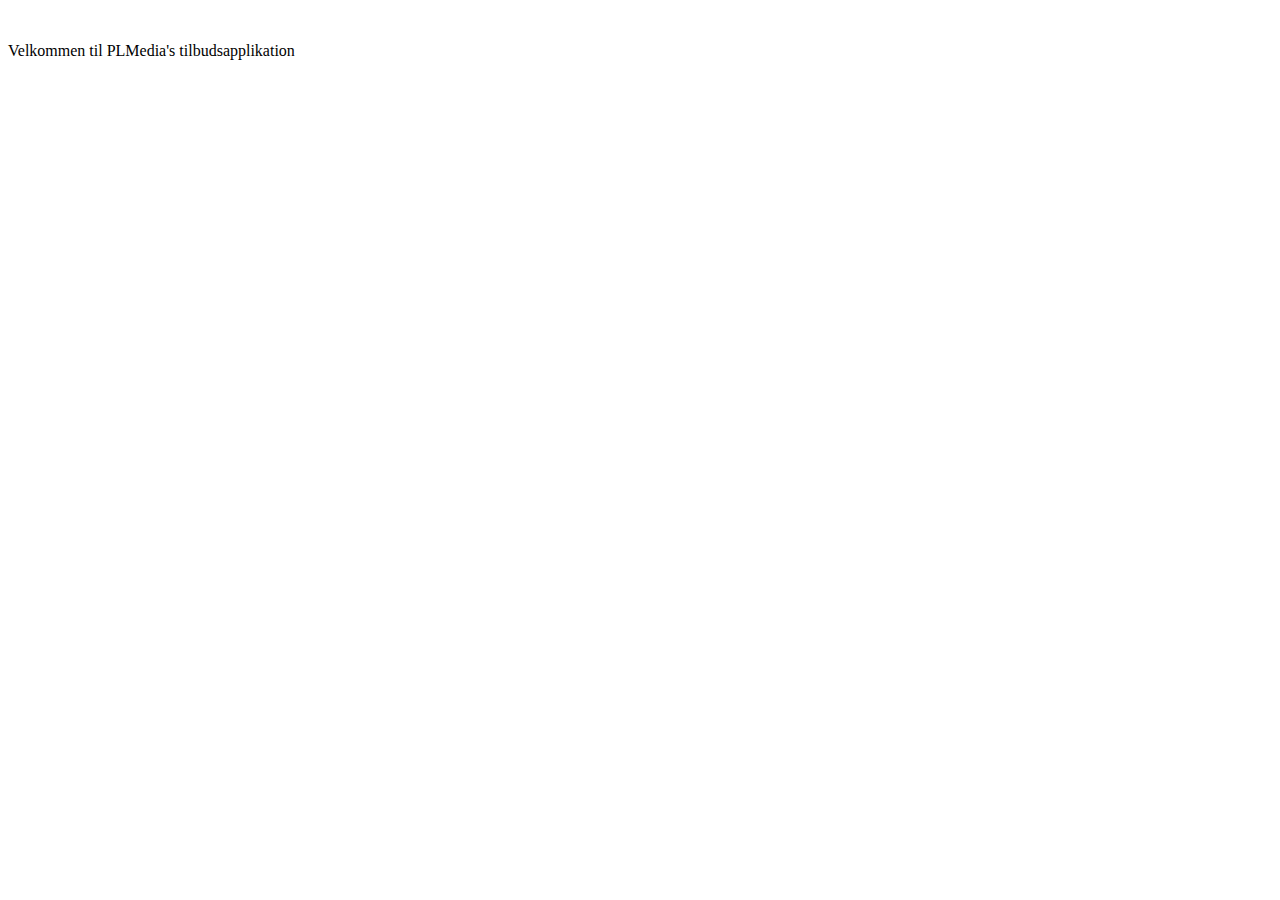
<file: src/main/resources/templates/index.html>
<!DOCTYPE html>
<html lang="en" xmlns:th="http://www.thymeleaf.org">
<head>
    <title>PLMedia</title>
    <div th:replace="fragments/header :: header-css"/>
</head>
<body class="container-fluid">
<div th:replace="fragments/header :: header"/>
<div class="row justify-content-md-center">
    <img th:src="@{/images/logo.PNG}"/>
</div>
<div class="row justify-content-md-center">
    <p>Velkommen til PLMedia's tilbudsapplikation</p>
</div>
<div class="row">
    <div class="col-md-10 offset-md-1">
    </div>
</div>
</body>
</html>
</file>
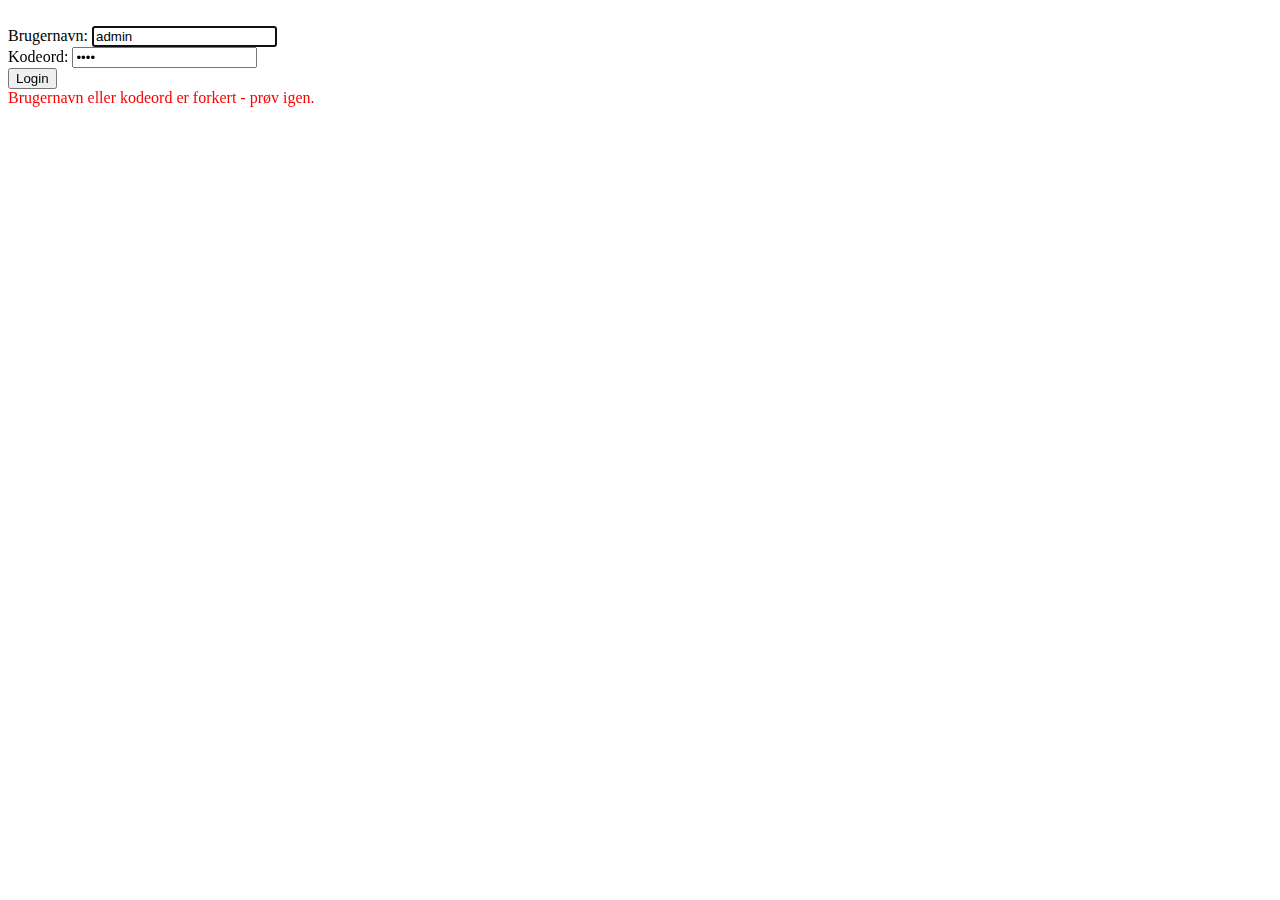
<file: src/main/resources/templates/login.html>
<!DOCTYPE html>
<html lang="en" xmlns:th="http://www.thymeleaf.org">
<head>
    <title>Login side</title>
    <div th:replace="fragments/header :: header-css"/>
</head>
<body class="container-fluid">
<div class="row justify-content-center">
    <img th:src="@{/images/logo.PNG}"/>
</div>
<div class="row justify-content-center">

    <form th:action="@{/login}" th:method="post">
        <div class="form-group col-xs-3">
            <label for="username">Brugernavn: <input type="text" class="form-control" id="username" name="username" value="admin" autofocus="autofocus">
        </div>
        <div class="form-group col-xs-3">
            <label for="pwd">Kodeord:</label> <input type="password" class="form-control" id="pwd" name="password" value="1234">
        </div>
        <button type="submit" class="btn btn-success">Login</button>
    </form>
</div>
<div class="row justify-content-center mt-2" th:if="${param.error}">
    <div style="color:red">Brugernavn eller kodeord er forkert - prøv igen.</div>
</div>
</body>
</html>
</file>
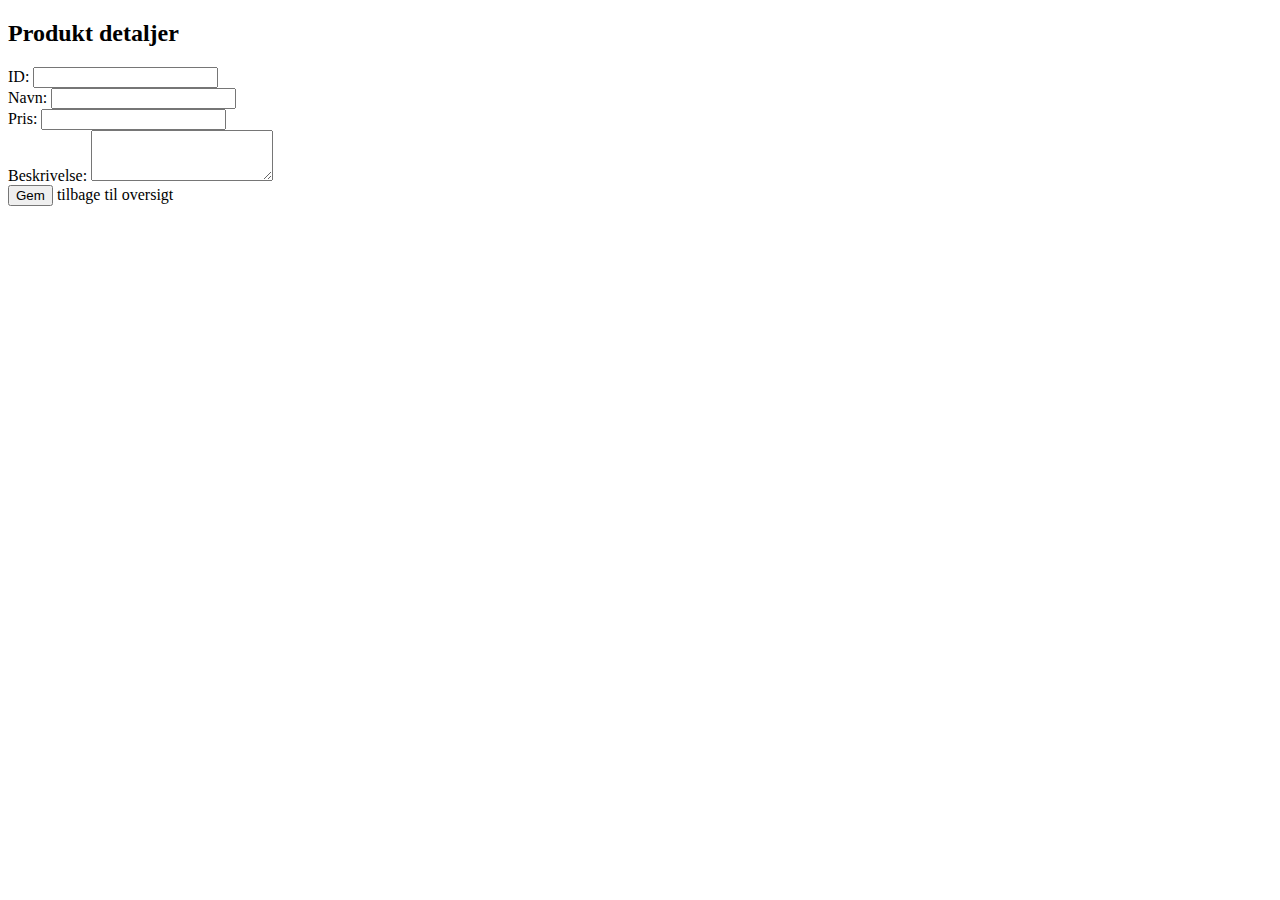
<file: src/main/resources/templates/productdetails.html>
<!DOCTYPE html>
<html lang="en" xmlns:th="http://www.thymeleaf.org">
<head>
    <title>PLMedia</title>
    <div th:replace="fragments/header :: header-css"/>
</head>
<body class="container-fluid">
<div th:replace="fragments/header :: header"/>
<div class="row">
    <div class="col-md-10 offset-md-1">
        <h2>Produkt detaljer</h2>
        <form th:action="@{/updateproduct}" method="post" th:object="${product}" class="col-sm-4">

            <div class="form-group">
                <label for="id">ID:</label>
                <input type="text" class="form-control" id="id" th:field="*{id}"/>
            </div>

            <div class="form-group">
                <label for="name">Navn:</label>
                <input type="text" class="form-control" id="name" th:field="*{name}"/>
            </div>

            <div class="form-group">
                <label for="price">Pris:</label>
                <input type="text" class="form-control" id="price" th:field="*{price}"/>
            </div>

            <div class="form-group">
                <label for="description">Beskrivelse:</label>
                <textarea class="form-control" id="description" rows="3"  th:field="*{description}"></textarea>
            </div>

            <div class="btn-group" role="group">
                <input class="btn btn-info" role="button" type="submit" value="Gem" />
                <a th:if="*{id == 0}" th:href="@{/updateproduct}" class="btn btn-primary">tilbage til oversigt</a>
            </div>

        </form>
    </div>
</div>
</body>
</html>
</file>
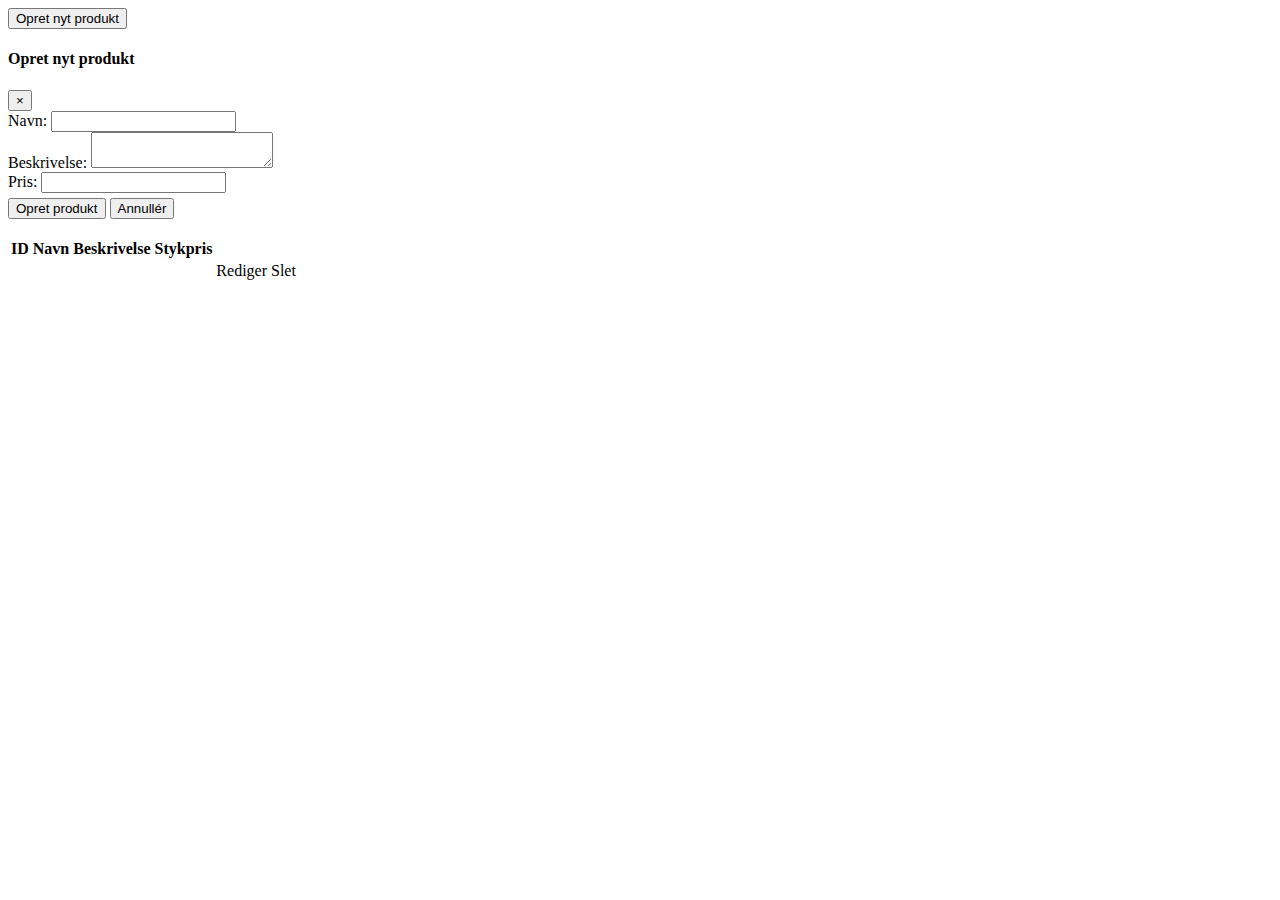
<file: src/main/resources/templates/products.html>
<!DOCTYPE html>
<html lang="en" xmlns:th="http://www.thymeleaf.org">
<head>
    <title>PLMedia</title>
    <div th:replace="fragments/header :: header-css"/>
</head>
<body class="container-fluid">
<div th:replace="fragments/header :: header"/>
<div class="row justify-content-center">
    <button type="button" class="btn btn-primary" data-toggle="modal" data-target="#myModal">
        Opret nyt produkt
    </button>
    <!-- The Modal -->
    <div class="modal fade" id="myModal">
        <div class="modal-dialog modal-dialog-centered">
            <div class="modal-content">

                <!-- Modal Header -->
                <div class="modal-header">
                    <h4 class="modal-title">Opret nyt produkt</h4>
                    <button type="button" class="close" data-dismiss="modal">&times;</button>
                </div>
                <div class="modal-body">
                    <form th:action="@{/createproduct}" method="post" th:object="${product}">
                        <div class="form-group">
                            <label for="name" class="col-form-label">Navn:</label>
                            <input type="text" class="form-control"  id="name" th:field="*{name}">
                        </div>
                        <div class="form-group">
                            <label for="description" class="col-form-label">Beskrivelse:</label>
                            <textarea class="form-control" id="description" th:field="*{description}"></textarea>
                        </div>
                        <div class="form-group">
                            <label for="price" class="col-form-label">Pris:</label>
                            <input type="text" class="form-control" id="price" th:field="*{price}">
                        </div>
                        <div class="btn-group" role="group" aria-label="Basic example" style="margin-top: 5px">
                            <button type="submit" class="btn btn-primary">Opret produkt</button>
                            <button type="button" class="btn btn-secondary" data-dismiss="modal">Annullér</button>
                        </div>
                    </form>
                </div>
            </div>
        </div>
    </div>
</div>
<br>
<div class="row">
    <div class="col-md-10 offset-md-1">

        <div class="table-responsive">
            <table class="table table-striped">
                <thead>
                <tr>
                    <th scope="col">ID</th>
                    <th scope="col">Navn</th>
                    <th scope="col">Beskrivelse</th>
                    <th scope="col">Stykpris</th>
                    <th scope="col"></th>
                    <th scope="col"></th>
                </tr>
                </thead>
                <tbody>
                <tr th:each="p: ${products}">
                    <td th:text="${p.id}"/>
                    <td th:text="${p.name}"/>
                    <td th:text="${p.description}"/>
                    <td th:text="${p.price}"/>
                    <td><a th:href="@{/productdetails(productId=${p.id})}">Rediger</a></td>
                    <td><a th:href="@{/deleteproduct(productId=${p.id})}">Slet</a></td>
                </tr>
                </tbody>
            </table>
        </div>

    </div>
</div>
</body>
</html>

<!-- productdetails(productId=${id}) -->
</file>
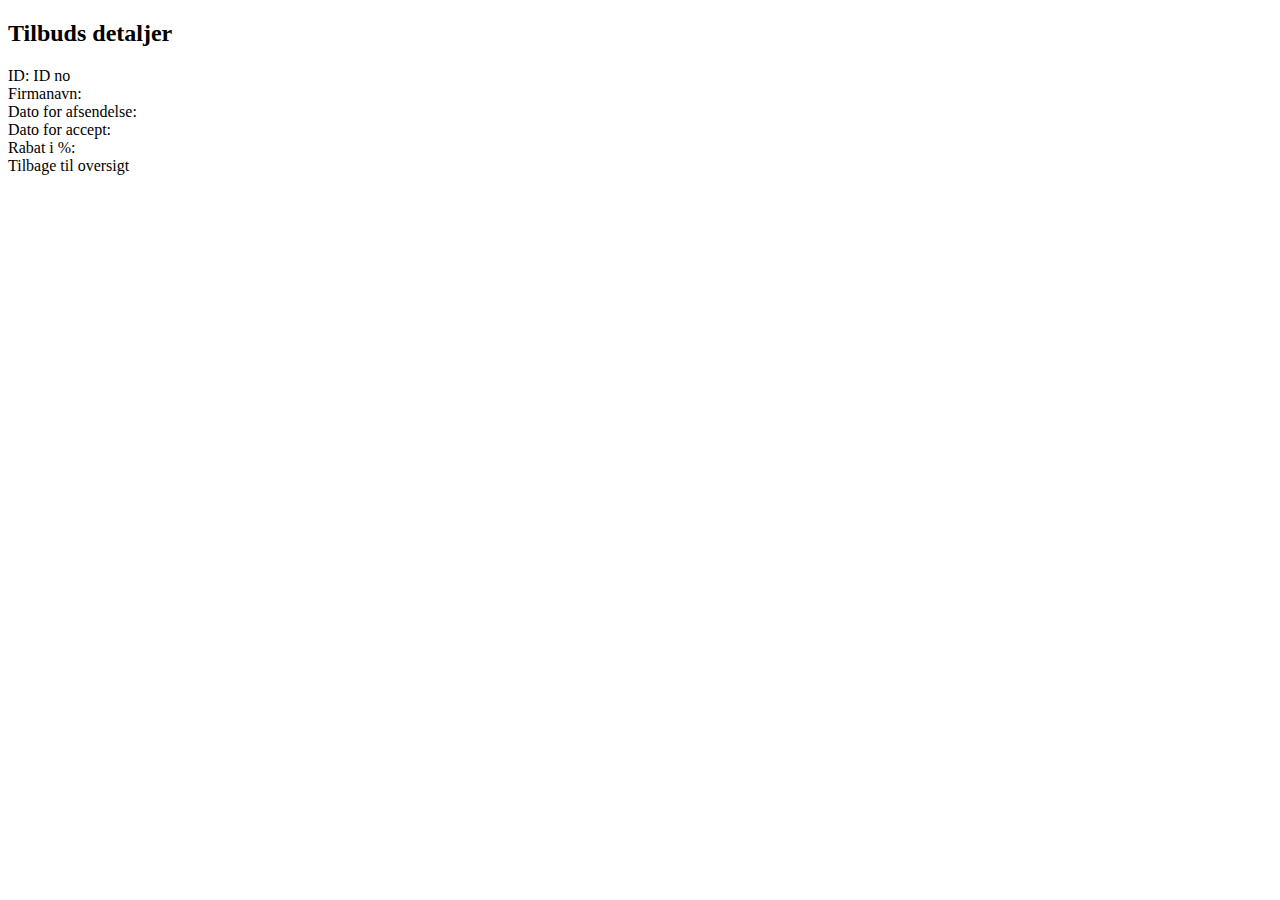
<file: src/main/resources/templates/proposaldetails.html>
<!DOCTYPE html>
<html lang="en" xmlns:th="http://www.thymeleaf.org">
<head>
    <title>PLMedia</title>
    <div th:replace="fragments/header :: header-css"/>
</head>
<body class="container-fluid">
<div th:replace="fragments/header :: header"/>
<div class="row">
    <div class="col-md-10 offset-md-1">
        <div class="col-sm-4">
        <h2>Tilbuds detaljer</h2>
            <div class="form-group">
                <label for="id">ID:</label>
                <span type="text" class="form-control" id="id" th:text="${p.id}">ID no</span>
            </div>

            <div class="form-group">
                <label for="customername">Firmanavn:</label>
                <span type="text" class="form-control" id="customername" th:text="${p.customer}"></span>
            </div>

            <div class="form-group">
                <label for="senddate">Dato for afsendelse:</label>
                <span type="text" class="form-control" id="senddate" th:text="${p.sendDate}"></span>
            </div>

            <div class="form-group">
                <label for="acceptdate">Dato for accept:</label>
                <span class="form-control" id="acceptdate" th:text="${p.acceptDate}"></span>
            </div>

            <div class="form-group">
                <label for="discount">Rabat i %:</label>
                <span class="form-control" id="discount" th:text="${p.discount}"/></span>
            </div>
        <a th:href="@{/sentproposals}" class="btn btn-primary">Tilbage til oversigt</a>
        </div>
    </div>
</div>

</body>
</html>
</file>
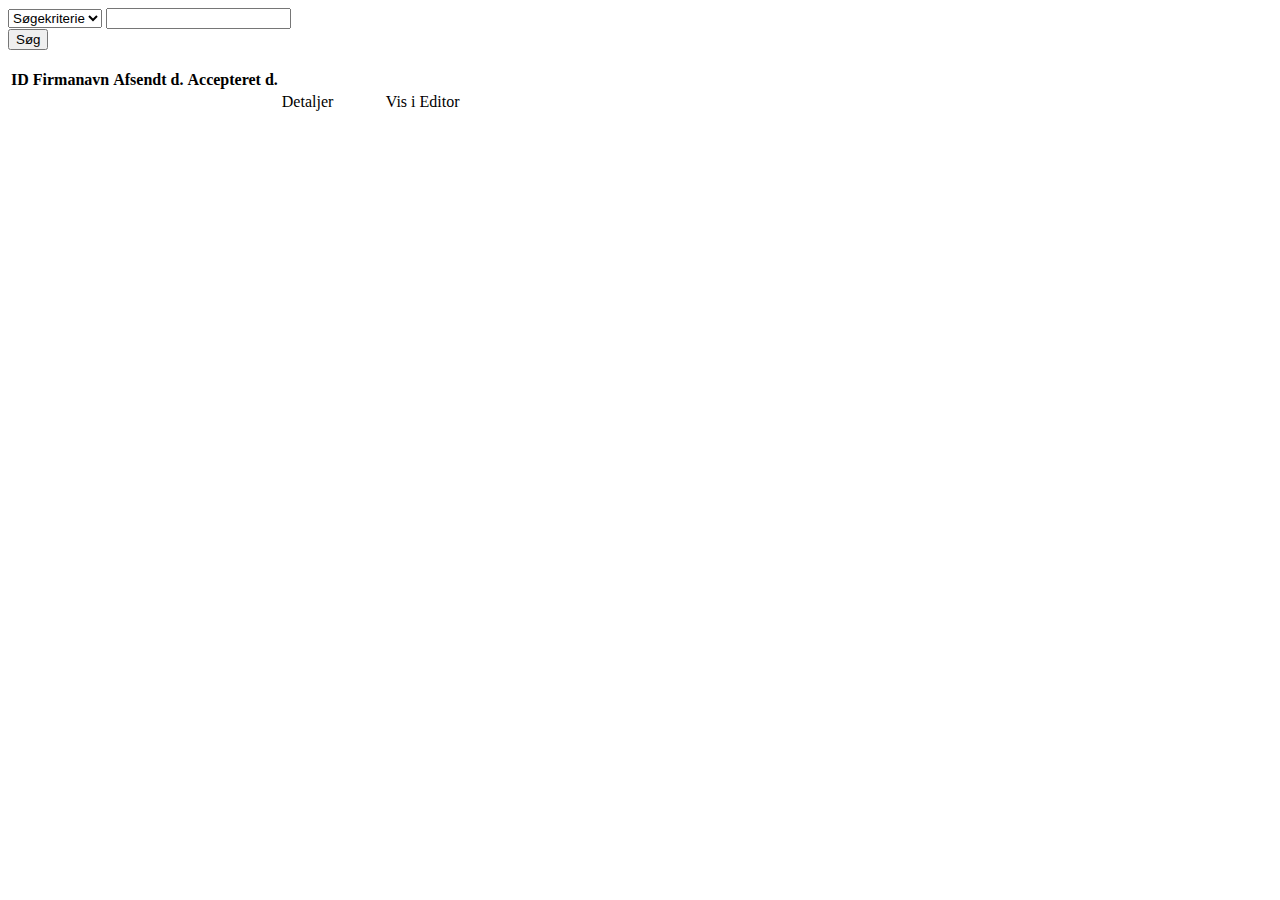
<file: src/main/resources/templates/sentproposals.html>
<!DOCTYPE html>
<html lang="en" xmlns:th="http://www.thymeleaf.org">
<head>
    <title>PLMedia</title>
    <div th:replace="fragments/header :: header-css"/>
</head>
<body class="container-fluid">
<div th:replace="fragments/header :: header"/>
<div class="form-row col-md-12 justify-content-center">
    <form th:action="@{/sentproposals}" class="form-inline" method="post">
        <div class="form-group">
            <select id="searchtype" name="searchtype" class="form-control">
                <option selected th:name="search" th:value="search">Søgekriterie</option>
                <option th:name="cvr" th:value="cvr">CVR-nr</option>
                <option th:name="companyname" th:value="companyname">Firmanavn</option>
                <option th:name="email" th:value="email">E-mail</option>
            </select>
            <input class="form-control" id="searchfield" name="searchfield" type="text">
        </div>
        <button type="submit" class="btn sent-prop-btn">Søg</button>
    </form>
</div>
<br>
<div class="row">
    <div class="col-md-10 offset-md-1">
        <div class="table-responsive">
            <table class="table table-striped">
                <thead>
                <tr>
                    <th scope="col">ID</th>
                    <th scope="col">Firmanavn</th>
                    <th scope="col">Afsendt d.</th>
                    <th scope="col">Accepteret d.</th>
                    <th scope="col" style="width: 100px"></th>
                    <th scope="col" style="width: 100px"></th>
                </tr>
                </thead>
                <tbody>
                <tr th:each="p: ${sentProposals}">
                    <td th:text="${p.id}"/>
                    <td th:text="${p.customer}"/>
                    <td th:text="${p.sendDate}"/>
                    <td th:text="${p.acceptDate}"/>
                    <td><a th:href="@{/proposaldetails(proposalId=${p.id})}">Detaljer</a></td>
                    <td><a th:href="@{/#}">Vis i Editor</a></td>
                </tr>
                </tbody>
            </table>
        </div>
    </div>
</div>
</body>
</html>
</file>
